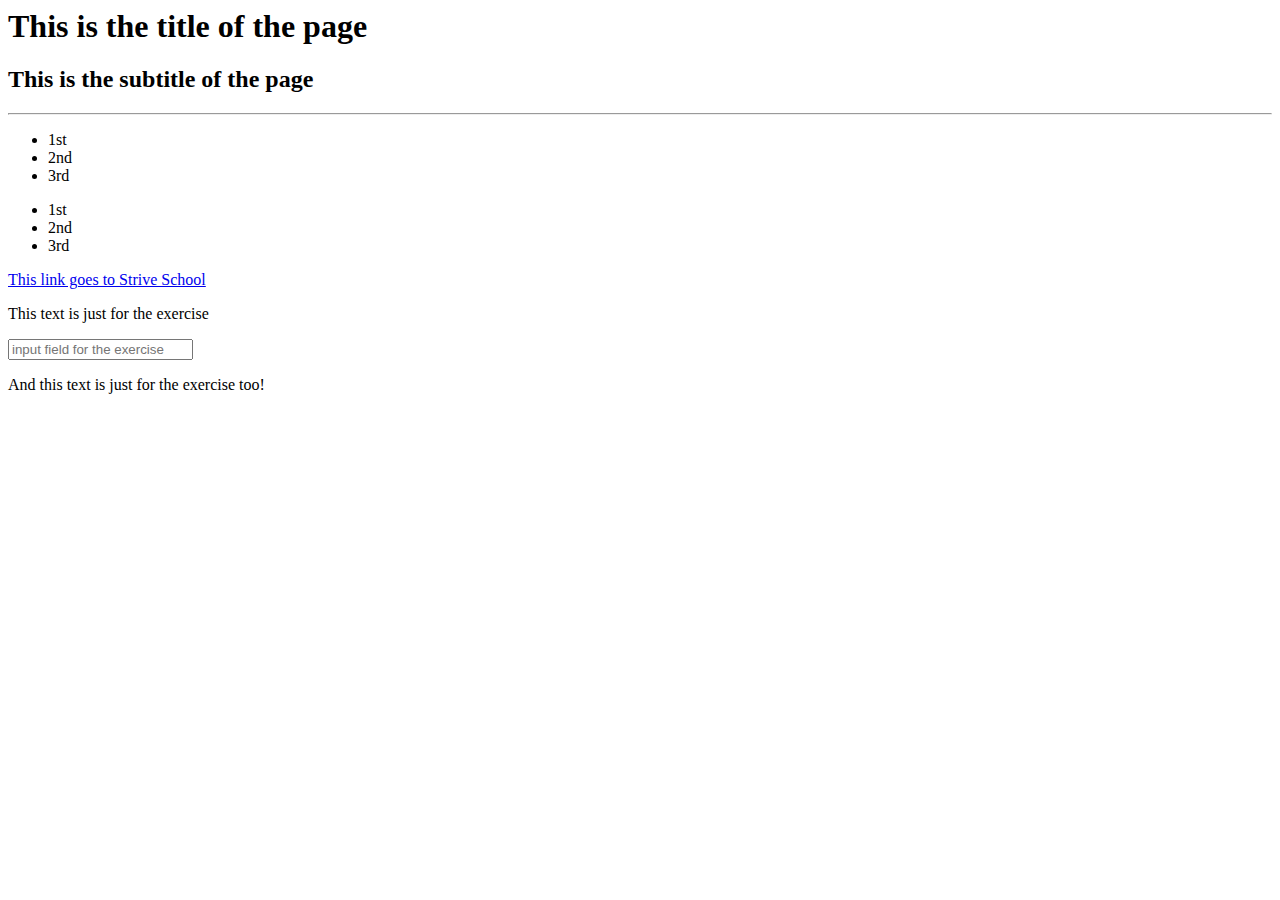
<file: Week2/D2/homework.html>
<html>
  <head>
  

    <style>
      .myHeading {
        color: red;
      }
    </style>
  </head>
  <body>
    <header onclick="makeItClickable()">
      <h1>This is the title of the page</h1>
      <h2>This is the subtitle of the page</h2>
    </header>

    <main>
      <hr />
      <section>
        <ul id="firstList">
          <li>1st</li>
          <li>2nd</li>
          <li>3rd</li>
        </ul>
  
        <ul id="secondList">
          <li>1st</li>
          <li>2nd</li>
          <li>3rd</li>
        </ul>
      </section>
      
      <a href="strive.school">This link goes to Strive School</a>

      <div>
        <p>This text is just for the exercise</p>
      </div>

      <div>
        <input
          type="text"
          id="input-field"
          placeholder="input field for the exercise"
        />
      </div>
    </main>

    <footer onclick="changeFooterText()">
      <p>And this text is just for the exercise too!</p>
    </footer>
    <script>
      /* EXERCISE 1
      Write a function for changing the title of the document in something else.
      */

      const changeTitle = function (newTitle) {
        document.getElementsByTagName('h1')[0].innerText = newTitle
      };

      /* EXERCISE 2
      Write a function for changing the class of the title of the page in "myHeading".
      */

      const addClassToTitle = function () {
        document.getElementsByTagName('h1')[0].classList.add('myHeading')
      };

      /* EXERCISE 3
      Write a function for changing the text of only the p which are children of a div.
      */

      const changePcontent = function () {
        let paragraphsInDiv = document.querySelectorAll('div > p')
        for(p of paragraphsInDiv) {
          p.innerText = 'New text'
        }
      };

      /* EXERCISE 4
      Write a function for changing the destination of every link to https://www.google.com
      */

      const changeUrls = function () {
        let allLinks = document.getElementsByTagName('a')
        for(a of allLinks) {
          a.setAttribute('href', 'https://www.google.com')
        }
      };

      /* EXERCISE 5
       Write a function for adding a new item in the second list.
       */

      const addToTheSecond = function (content) {
        let li = document.createElement('li')
        li.innerText = content

        document.getElementById('secondList').appendChild(li)
      };

      /* EXERCISE 6
      Write a function for adding a second paragraph to the div.
      */

      const addParagraph = function (content) {
        let p = document.createElement('p')
        p.innerText = content

        document.getElementsByTagName('div')[0].appendChild(p)
      };

      /* EXERCISE 7
      Write a function for making the first UL disappear.
      */

      const firstUlDisappear = function () {
        document.querySelectorAll('ul')[0].remove()
      };

      /* EXERCISE 8
      Write a function for making the background of every UL green.
      */

      const paintItGreen = function () {
        let uls = document.getElementsByTagName('ul')
        for(ul of uls) {
          ul.style.backgroundColor = 'green'
        }
      };

      /* EXERCISE 9
      Make the heading of the page change color every time the user clicks on it.
      */

      const makeItClickable = function () {
        let r = Math.round(Math.random()*255)
        let g = Math.round(Math.random()*255)
        let b = Math.round(Math.random()*255)

        document.getElementsByTagName('header')[0].style.backgroundColor = `rgb(${r},${g},${b})`
      };

      /* EXERCISE 10
      Change the footer text with something else when the user clicks on it.
      */

      const changeFooterText = function () {
        let randomText = ''
        const alphabet = 'abcdefghijklmnopqrstuvwxyzABCDEFGHIJKLMNOPQRSTUVWXYZ1234567890 '
        for(let x=0; x<Math.round((Math.random()*40)+10); x++) {
          randomText += alphabet[Math.floor(Math.random()*alphabet.length)]
        }
        document.querySelector('footer p').innerText = randomText
      };

      /* EXERCISE 11
      Attach an event listener to the input field in the page for console logging its value just after any keystroke.
      */

      const inputField = document.getElementById('input-field');
      inputField.addEventListener('input', function(e){
        console.log(e.target.value)
      })

      /* EXERCISE 12
      Create a new welcome alert message when the page successfully loads.
      */

      window.onload = function () {
        alert('WELCOME TO OUR PAGE')
      };

      /* EXERCISE 13
      Use HTML5 tags to divide the content of the page in a more semantic way.
      */
    </script>
  </body>
</html>
</file>
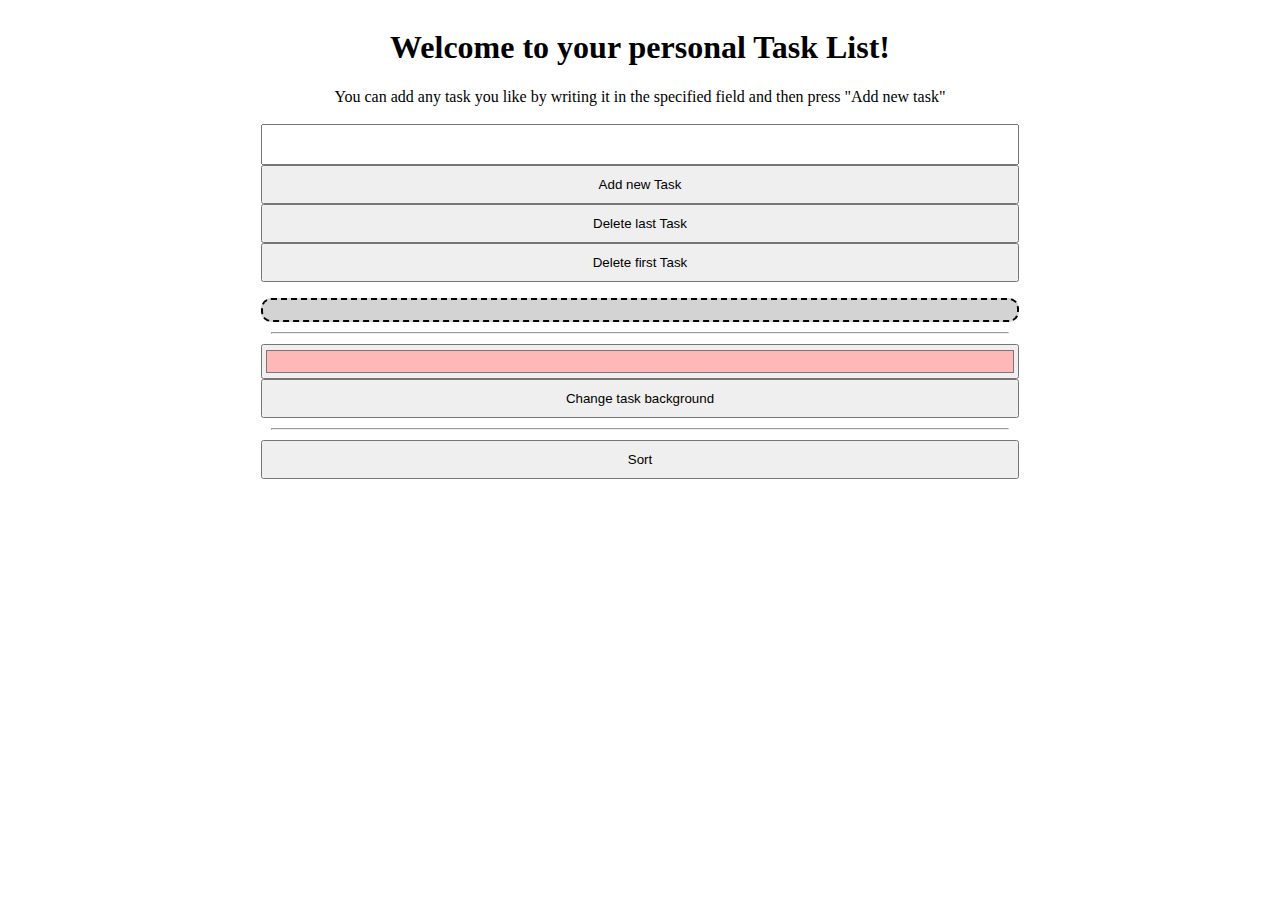
<file: Week2/D3/homework.html>
<!DOCTYPE html>
<!--
ASSIGNMENT RULES
- The solution must be pushed to the repository and be available for the tutors by the end of the day
- You can ask for tutor's help
- You can google / use StackOverflow BUT we suggest you to use just the material provided
- To test the page, just open it with your default browser.

ASSIGNMENT TOPIC
You are building a task list site.
The have a list of tasks and can, at any time, add a new one, delete one or sort the whole bunch of them
-->
<html lang="en">
  <head>
    <!-- EXERCISE 1:
    Specify the title, the charset (UTF-8) and the viewport of the page.
    -->
    <meta charset="UTF-8">
    <title>Personal Task List</title>
    <meta name="viewport" content="width=device-width, initial-scale=1.0">
    <link rel='stylesheet' type='text/css' href='homework.css'>
  </head>
  <body>
    <div id='content'>
      <h1>Welcome to your personal Task List!</h1>
      <br />

      <span
        >You can add any task you like by writing it in the specified field and
        then press "Add new task"</span
      ><br /><br />

      <input type="text" id="newTask" />
      <button onclick="addNewTask()">Add new Task</button>
      <button onclick="removeLast()">Delete last Task</button>
      <button onclick="removeFirst()">Delete first Task</button>

      <ul id="myTaskList"></ul>

      <hr />

      <input type="color" value='#FFB8B8' placeholder="Color" id="colorPicker" />
      <button onclick="changeTaskBackgroundColor()">Change task background</button>

      <hr />

      <button onclick="bubbleSort()">Sort</button>
    </div>
    <script src='app.js'></script>
  </body>
</html>
</file>
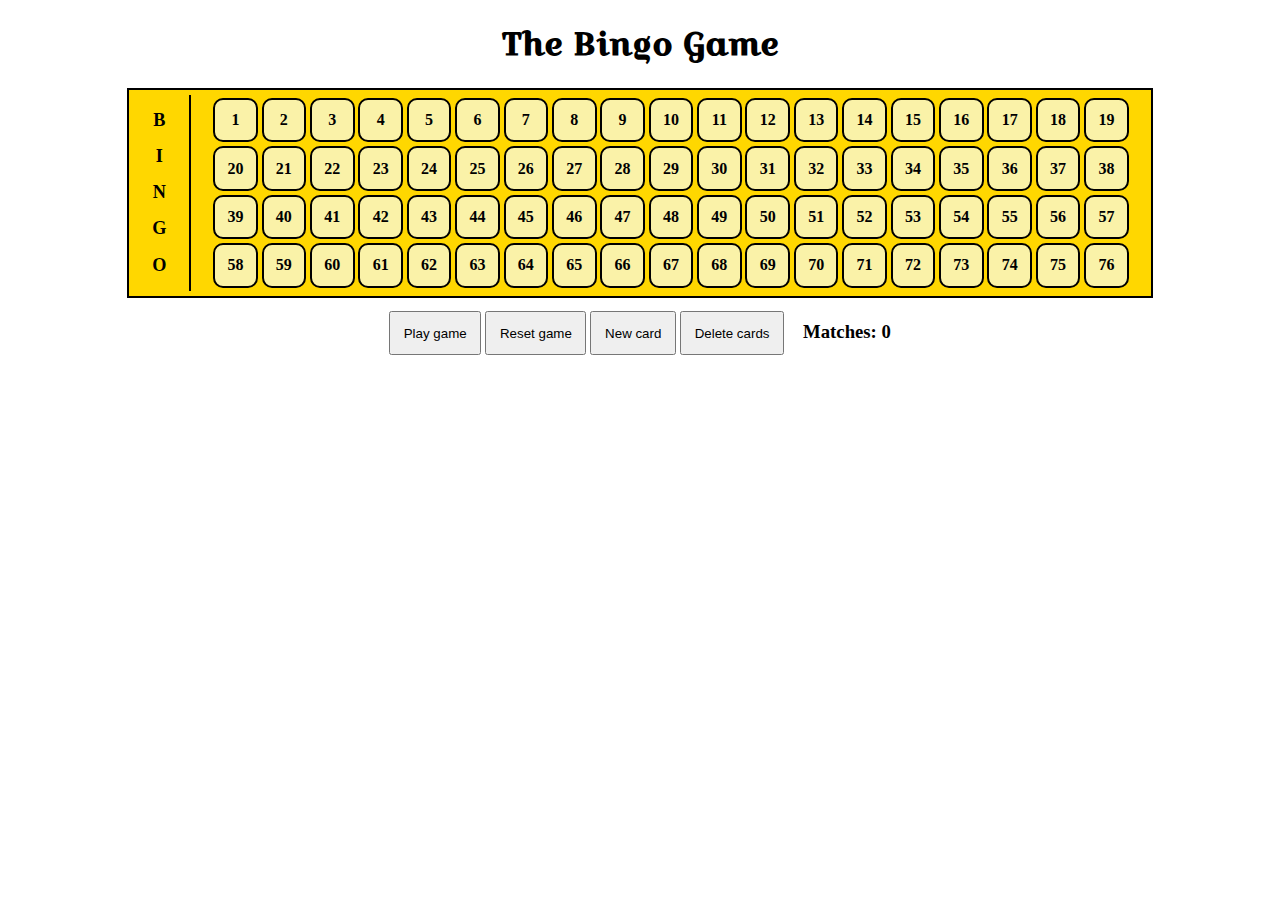
<file: Week2/D4/bingo.html>
<!DOCTYPE html>
<html lang="en">
<head>
    <meta charset="UTF-8">
    <meta http-equiv="X-UA-Compatible" content="IE=edge">
    <meta name="viewport" content="width=device-width, initial-scale=1.0">
    <link rel="stylesheet" href="bingo.css">
    <link rel="stylesheet" href="https://fonts.googleapis.com/css?family=Croissant One">
    <title>Bingo game</title>
</head>
<body>
    <h1>The Bingo Game</h1>
    <div id="bingoBoard">
        <div id="boardName">
            <h2>B</h2>
            <h2>I</h2>
            <h2>N</h2>
            <h2>G</h2>
            <h2>O</h2>
        </div>
        <div id="playField">

        </div>
    </div>
    <p id="info"></p>
    <div id="controlButtons">
        <button id="play" onclick="playGame()">Play game</button>
        <button id="reset" onclick="resetGame()">Reset game</button>
        <button id="newCard" onclick="newCard()">New card</button>
        <button id="delCards" onclick="delCards()">Delete cards</button>
        <h3 id='stats'>Matches: 0</h3>
    </div>
    <div id="cards">

    </div>
    <script src="app.js"></script>
</body>
</html>
</file>
<file: Week2/D3/homework.css>
/* EXERCISE 2:  
    Create a CSS class for the task list with a diverse background
    Create a CSS class for the task list item with a border, a bold text and a bigger font size
    Style every button of the page to be bigger
*/
ul {
    flex: 1 1 100%;
    background-color: lightgray;
    padding: 10px;
    text-align: center;
    list-style-position: outside;
    margin-bottom: auto;
    border: 2px dashed black;
    border-radius: 10px;
}

h1 {
    flex: 1 1 100%;
}

.taskBg {
    background-color: white;
}

li {
    width: 90%;
    border: 1px solid black;
    padding: 5px;
    margin: 5px auto 5px auto;
    text-align: left;
}

button {
    padding: 10px;
    flex: 1 1 70%;
}

#content {
    text-align: center;
    display: flex;
    flex-wrap: wrap;
    max-width: 60%;
    margin: auto;
    justify-content: center;
}

input {
    flex: 1 1 100%;
    height: 35px;
}

span {
    flex: 1 1 auto;
}

hr {
    flex: 1 1 100%;
    margin: 10px;
}
</file>
<file: Week2/D4/bingo.css>
h1 {
    font-family: 'Croissant One';
    font-size: 2.5vw;
}

body {
    text-align: center;
    min-width: 800px;
}

.cell {
    display: flex;
    width: 4.7%;
    box-sizing: border-box;
    border: 2px solid black;
    border-radius: 10px;
    align-items: center;
    justify-content: center;
    margin: 0.2% 0.2% 0.2% 0.2%;
    font-weight: 700;
    padding: 1%;
    background-color: rgb(250, 242, 168);
}

.cell:hover {
    background-color: rgb(255, 211, 161);
}

.cell:after {
    content: "";
    display: block;
    padding-bottom: 100%;
  }

#bingoBoard {
    text-align: center;
    width: 80%;
    margin: auto;
    border: 2px solid black;
    display: flex;
    align-items: center;
    justify-content: center;
    padding: 5px;
    background: gold;
}

h2 {
    font-size:calc(8px + 0.8vw);
}

#boardName {
    display: inline-block;
    width: 5%;
    border-right: 2px solid black;
    padding-right: 5px;
    padding-top: auto;
}

#playField {
    display: flex;
    flex-wrap: wrap;
    justify-content: center;
    width: 95%;
    padding-left: 5px;
}

.winCell {
    background-color: rgb(5, 204, 5);
}


.cellDidWin {
    background-color: lightgreen;
}

button {
    padding: 1%;
}

#controlButtons {
    margin-top: 10px;
}

#cards {
    display: flex;
    margin: auto;
    width: 80%;
    align-items: center;
    flex-wrap: wrap;
}

.playerCard {
    display: flex;
    flex-wrap: wrap;
    width: 45%;
    margin: auto;
    margin-top: 10px;
    padding: 10px;
    background-color: silver;
    border: 2px solid black;
    border-radius: 10px;
}

.playerCell {
    display: flex;
    width: 15%;
    box-sizing: border-box;
    border: 2px solid black;
    border-radius: 10px;
    align-items: center;
    justify-content: center;
    font-weight: 700;
    padding: 1%;
    background-color: rgb(255, 255, 255);
    margin: auto;
    margin-top: 1%;
    margin-bottom: 1%;
}

.playerCell:hover {
    background-color: rgb(255, 211, 161);
}

.playerCell:after {
    content: "";
    display: block;
    padding-bottom: 100%;
  }

#info {
    color: red;
    font-size: 85%;
    font-weight: bold;
}

#stats {
    display: inline;
    padding-left: 15px;
}
</file>
